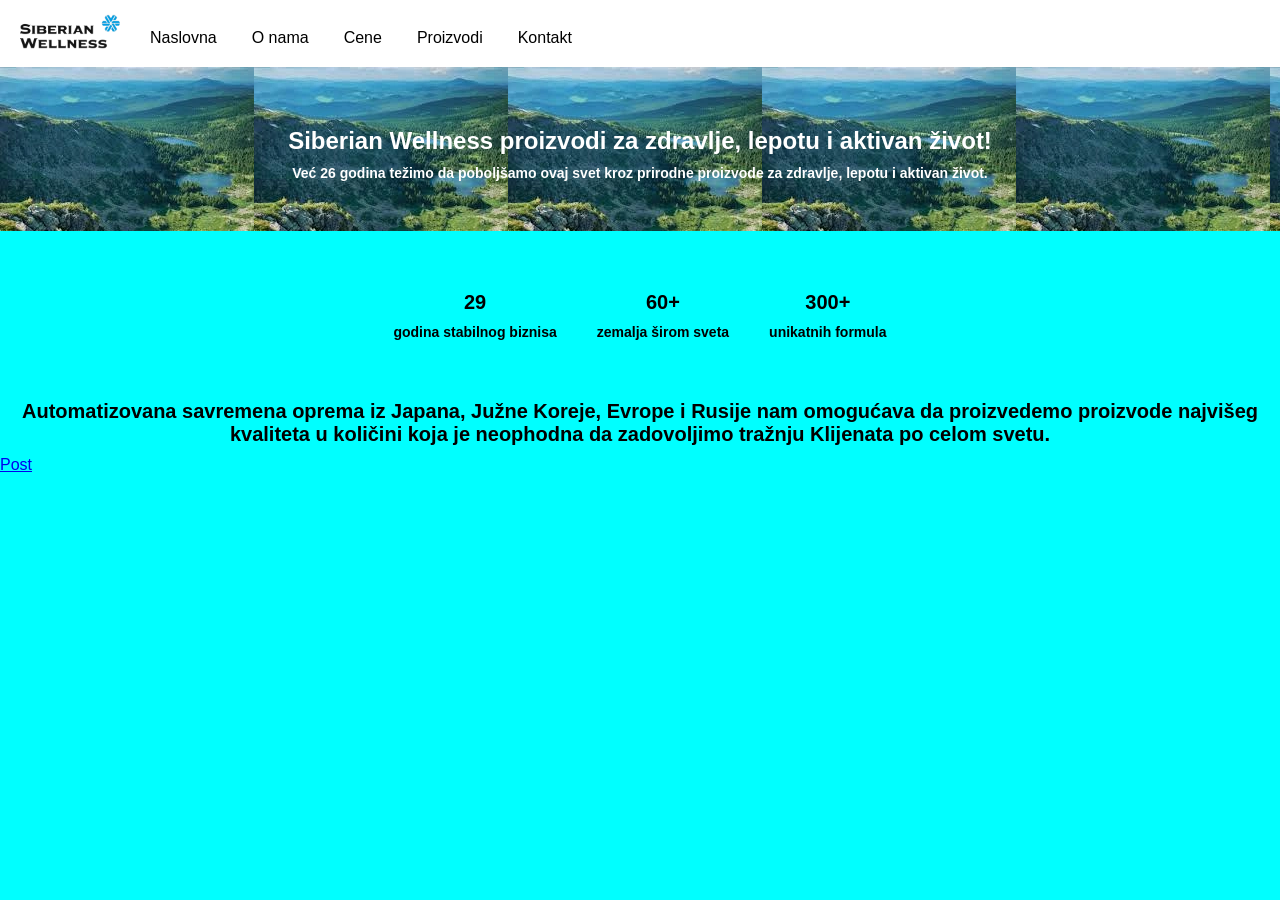
<file: index.html>
<!DOCTYPE html>
<html lang="en">
    <head>
        <meta charset="UTF-8">
        <meta http-equiv="X-UA-Compatible" content="IE=edge">
        <meta name="viewport" content="width=device-width, initial-scale=1.0">
        <link rel="icon" type="image/png" sizes="16x16" href="/favicon-16x16.png">
        <link rel="manifest" href="/site.webmanifest">
        <link rel="stylesheet" href="style.css">
        <meta name="keywords" content="Siberian Wellness, Siberian Wellness proizvodi, proizvodi za zdravlje, prirodni proizvodi, lepota, zdrav način života, wellness, aktivan život">
        <title>Siberian Wellness</title>
        <script async src="https://www.googletagmanager.com/gtm.js?id=G-FBQXN931GC"></script>
<script>
  window.dataLayer = window.dataLayer || [];
  function gtag(){dataLayer.push(arguments);}
  gtag('js', new Date());
</script>
    </head>
    <body>
        <header>
    <img src="slike/logo.webp" class="logo" alt="Logo" width="100">
    <nav class="meni">
        <a href="index.html">Naslovna</a>
        <a href="o_nama.html">O nama</a>
        <a href="tabele.html">Cene</a>
        <a href="proizvodi.html">Proizvodi</a>
        <a href="kontakt.html">Kontakt</a>
    </nav>
</header>

<section class="slika">
    <h1>Siberian Wellness proizvodi za zdravlje, lepotu i aktivan život!</h1>
    <p>
        Već 26 godina težimo da poboljšamo ovaj svet kroz prirodne proizvode
        za zdravlje, lepotu i aktivan život.
    </p>
</section>

<section class="stats">
    <div>
        <h2>29</h2>
        <p>godina stabilnog biznisa</p>
    </div>
    <div>
        <h2>60+</h2>
        <p>zemalja širom sveta</p>
    </div>
    <div>
        <h2>300+</h2>
        <p>unikatnih formula</p>
    </div>
</section>
<h2>Automatizovana savremena oprema iz Japana, Južne Koreje, Evrope i 
    Rusije nam omogućava da proizvedemo proizvode najvišeg kvaliteta u 
    količini koja je neophodna da zadovoljimo tražnju Klijenata po celom svetu.</h2>

<div id="fb-root"></div>
<script>(function(d, s, id) {
var js, fjs = d.getElementsByTagName(s)[0];
if (d.getElementById(id)) return;
js = d.createElement(s); js.id = id;
js.src = "https://connect.facebook.net/en_US/sdk.js#xfbml=1&version=v3.0";
fjs.parentNode.insertBefore(js, fjs);
}(document, 'script', 'facebook-jssdk'));</script>

<div class="fb-share-button"
data-href="https://https://veljkovic05.github.io/java/index.html"
data-layout="button_count">
</div>

<a href="https://https://veljkovic05.github.io/java/index.html" class="twitter-share-button" data-show-count="false">Post</a><script async src="https://platform.x.com/widgets.js" charset="utf-8"></script>

    </body>
</html>
</file>
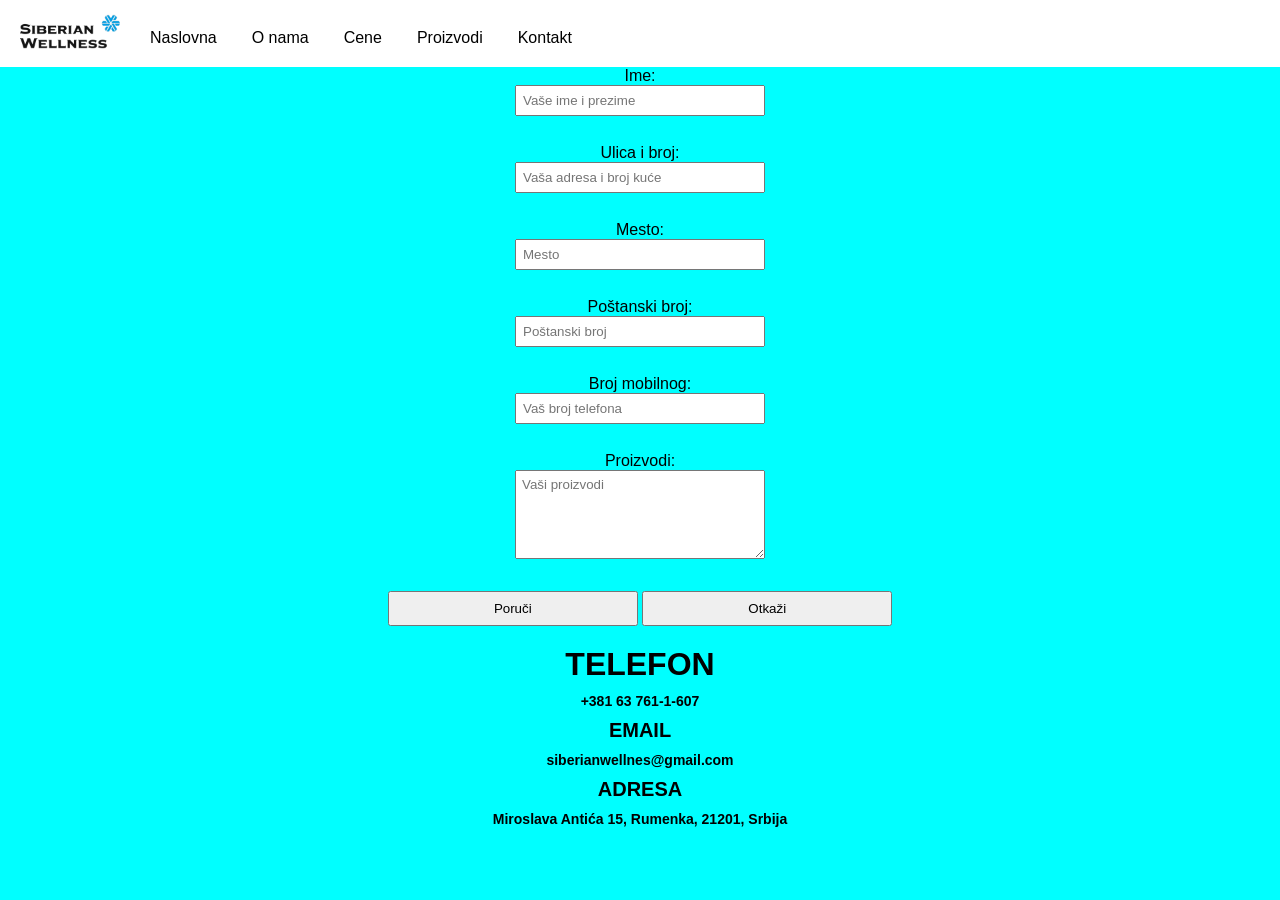
<file: kontakt.html>
<!DOCTYPE html>
<html lang="en">
    <head>
        <meta charset="UTF-8">
        <meta http-equiv="X-UA-Compatible" content="IE=edge">
        <meta name="viewport" content="width=device-width, initial-scale=1.0">
        <link rel="apple-touch-icon" sizes="180x180" href="/apple-touch-icon.png">
        <link rel="icon" type="image/png" sizes="32x32" href="/favicon-32x32.png">
        <link rel="icon" type="image/png" sizes="16x16" href="/favicon-16x16.png">
        <link rel="manifest" href="/site.webmanifest">
        <link rel="stylesheet" href="style.css">
        <title>Siberian Wellness</title>
    </head>
     <body>
        <header>
    <img src="slike/logo.webp" class="logo" alt="Logo" width="100">
    <nav class="meni">
        <a href="index.html">Naslovna</a>
        <a href="o_nama.html">O nama</a>
        <a href="tabele.html">Cene</a>
        <a href="proizvodi.html">Proizvodi</a>
        <a href="kontakt.html">Kontakt</a>
    </nav>
</header>     

<div>
<form id="forma">
    Ime:<br>
    <input type="text" id="ime" name="ime" placeholder="Vaše ime i prezime"><br><br>

    Ulica i broj:<br>
    <input type="text" id="adresa" name="Ulica i broj" placeholder="Vaša adresa i broj kuće"><br><br>

    Mesto:<br>
    <input  type="text" id="mesto" name="Mesto" placeholder="Mesto"><br><br>

    Poštanski broj:<br>
    <input  type="number" id="postanski" name="Poštanski broj" placeholder="Poštanski broj"><br><br>

    Broj mobilnog:<br>
    <input type="number" id="telefon" name="Broj telefona" placeholder="Vaš broj telefona"><br><br>

    Proizvodi:<br>
    <textarea name="poruka" id="poruka" rows="5" cols="30" placeholder="Vaši proizvodi"></textarea><br><br>

    <input type="submit" class="poruci" value="Poruči">
    <input type="reset" class="otkazi" value="Otkaži">
</form>
 <ul id="listaPorudzbina"></ul>
<p id="status"></p>
     <h1>TELEFON</h1>
     <p>+381 63 761-1-607</p>
     <h2>EMAIL</h2>
     <p >siberianwellnes@gmail.com</p>
     <h2>ADRESA</h2>
     <p>Miroslava Antića 15, Rumenka, 21201, Srbija</p>
</div>
<script src="script.js"></script>
</html>
</file>
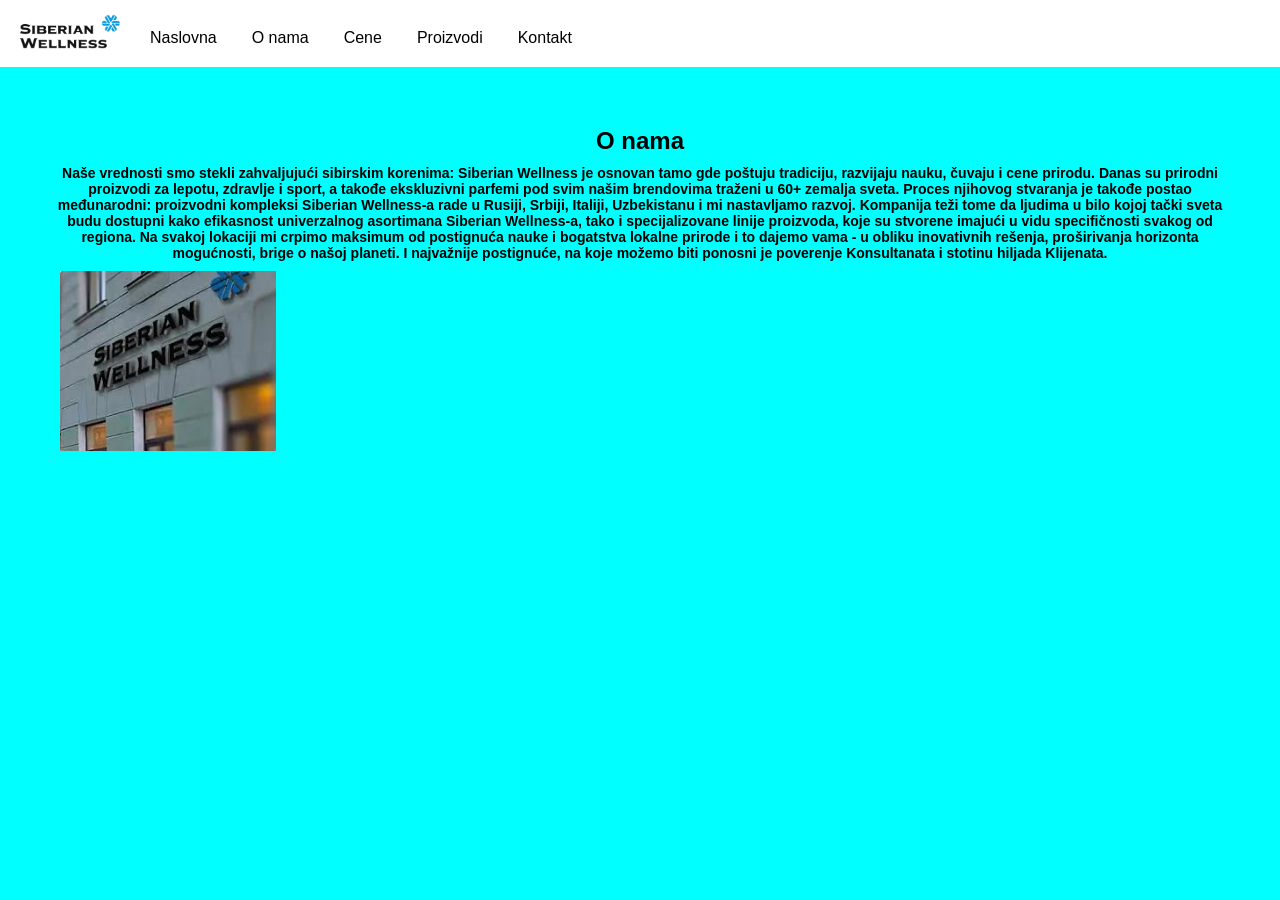
<file: o_nama.html>
<!DOCTYPE html>
<html lang="en">
    <head>
        <meta charset="UTF-8">
        <meta http-equiv="X-UA-Compatible" content="IE=edge">
        <meta name="viewport" content="width=device-width, initial-scale=1.0">
        <link rel="apple-touch-icon" sizes="180x180" href="/apple-touch-icon.png">
        <link rel="icon" type="image/png" sizes="32x32" href="/favicon-32x32.png">
        <link rel="icon" type="image/png" sizes="16x16" href="/favicon-16x16.png">
        <link rel="manifest" href="/site.webmanifest">
        <link rel="stylesheet" href="style.css">
        <title>Siberian Wellness</title>
    </head>
     <body>
        <header>
    <img src="slike/logo.webp" class="logo" alt="Logo" width="100">
    <nav class="meni">
        <a href="index.html">Naslovna</a>
        <a href="o_nama.html">O nama</a>
        <a href="tabele.html">Cene</a>
        <a href="proizvodi.html">Proizvodi</a>
        <a href="kontakt.html">Kontakt</a>
    </nav>
</header>

<section>
    <h1>O nama</h1>
    <p>
        Naše vrednosti smo stekli zahvaljujući sibirskim korenima: Siberian Wellness je osnovan tamo gde poštuju tradiciju, razvijaju nauku, čuvaju i cene prirodu. 
        Danas su prirodni proizvodi za lepotu, zdravlje i sport, a takođe ekskluzivni parfemi pod svim našim brendovima traženi u 60+ zemalja sveta. 
        Proces njihovog stvaranja je takođe postao međunarodni: proizvodni kompleksi Siberian Wellness-a rade u Rusiji, Srbiji, Italiji, 
        Uzbekistanu i mi nastavljamo razvoj. Kompanija teži tome da ljudima u bilo kojoj tački sveta budu dostupni kako efikasnost univerzalnog 
        asortimana Siberian Wellness-a, tako i specijalizovane linije proizvoda, koje su stvorene imajući u vidu specifičnosti svakog od regiona. 
        Na svakoj lokaciji mi crpimo maksimum od postignuća nauke i bogatstva lokalne prirode i to dajemo vama - u obliku inovativnih rešenja, 
        proširivanja horizonta mogućnosti, brige o našoj planeti. 
        I najvažnije postignuće, na koje možemo biti ponosni je poverenje Konsultanata i stotinu hiljada Klijenata.
    </p>

    <img src="slike/onama.webp"  class="onama" alt="O nama">
</section>
    </body>
</html>
</file>
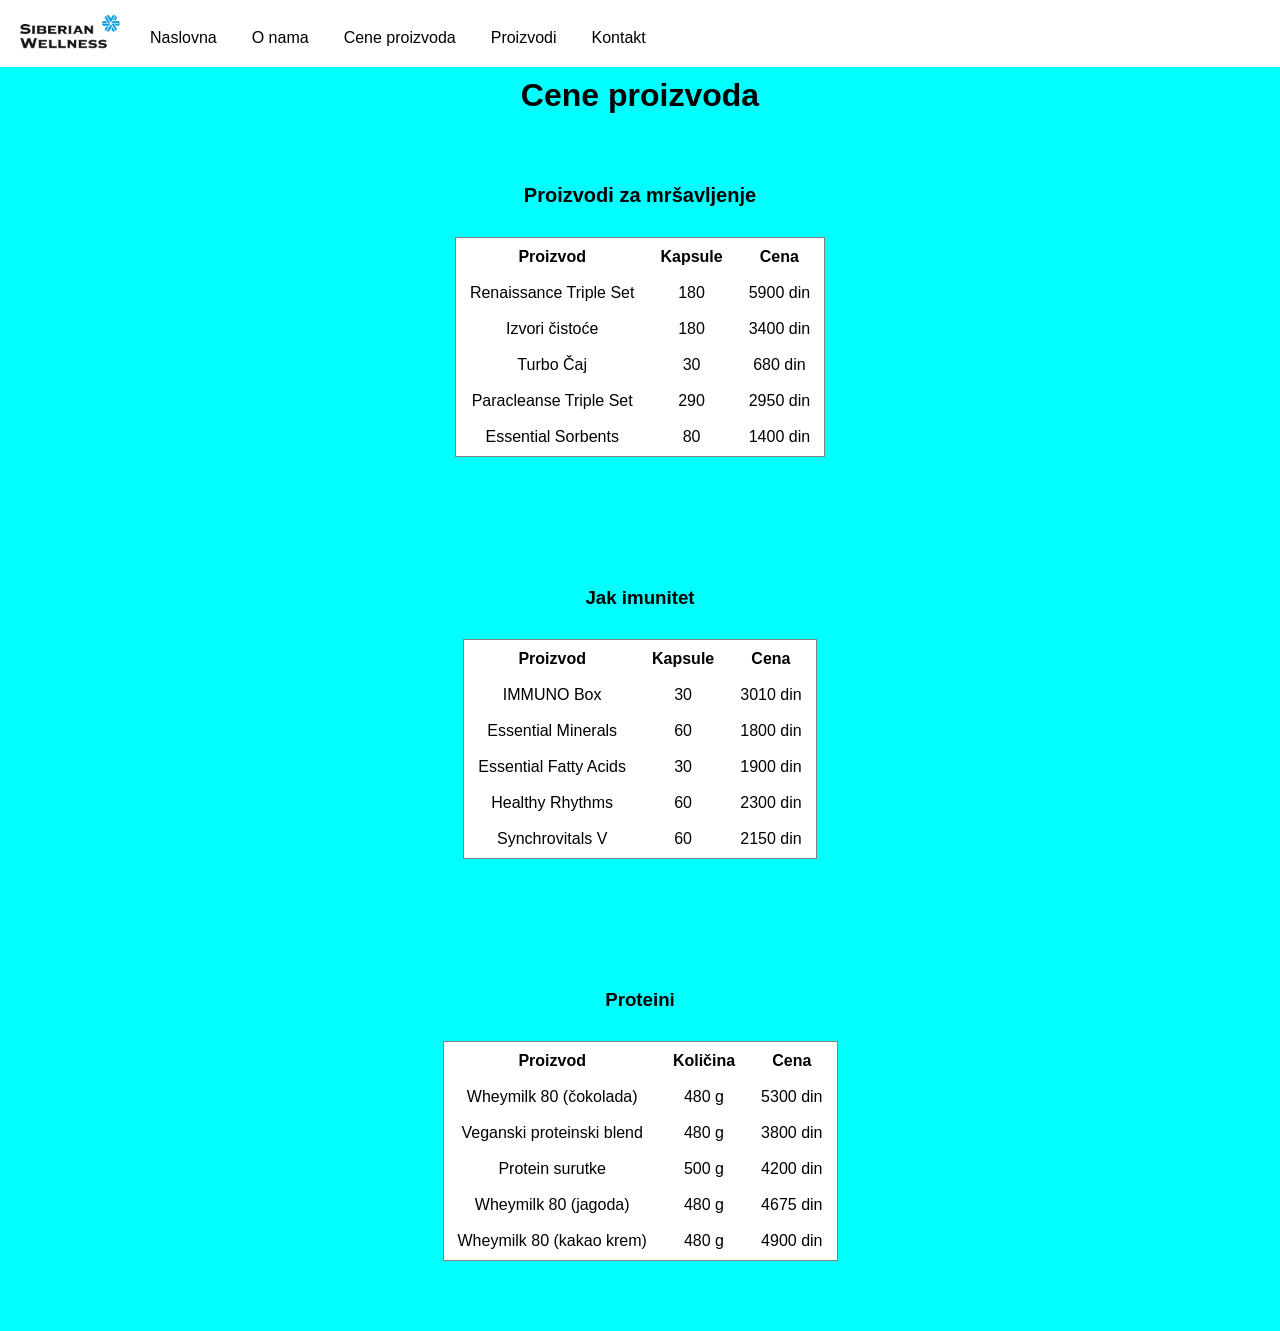
<file: tabele.html>
<!DOCTYPE html>
<html lang="sr">
<head>
    <meta charset="UTF-8">
    <meta name="viewport" content="width=device-width, initial-scale=1.0">
        <link rel="apple-touch-icon" sizes="180x180" href="/apple-touch-icon.png">
        <link rel="icon" type="image/png" sizes="32x32" href="/favicon-32x32.png">
        <link rel="icon" type="image/png" sizes="16x16" href="/favicon-16x16.png">
        <link rel="manifest" href="/site.webmanifest">
    <title>Cene proizvoda | Siberian Wellness</title>
    <link rel="stylesheet" href="style.css">
</head>
<body>

<header>
    <img src="slike/logo.webp" class="logo" alt="Logo" width="100">

    <nav class="meni">
        <a href="index.html">Naslovna</a>
        <a href="o_nama.html">O nama</a>
        <a href="tabele.html">Cene proizvoda</a>
        <a href="proizvodi.html">Proizvodi</a>
        <a href="kontakt.html">Kontakt</a>
    </nav>
</header>

<main>

    <h1 class="naslov">Cene proizvoda</h1>
    <section>
        <h2>Proizvodi za mršavljenje</h2>

        <table>
            <tr>
                <th>Proizvod</th>
                <th>Kapsule</th>
                <th>Cena</th>
            </tr>
            <tr>
                <td>Renaissance Triple Set</td>
                <td>180</td>
                <td>5900 din</td>
            </tr>
            <tr>
                <td>Izvori čistoće</td>
                <td>180</td>
                <td>3400 din</td>
            </tr>
            <tr>
                <td>Turbo Čaj</td>
                <td>30</td>
                <td>680 din</td>
            </tr>
            <tr>
                <td>Paracleanse Triple Set</td>
                <td>290</td>
                <td>2950 din</td>
            </tr>
            <tr>
                <td>Essential Sorbents</td>
                <td>80</td>
                <td>1400 din</td>
            </tr>
        </table>
    </section>
    <section>
        <h3>Jak imunitet</h3>

        <table>
            <tr>
                <th>Proizvod</th>
                <th>Kapsule</th>
                <th>Cena</th>
            </tr>
            <tr>
                <td>IMMUNO Box</td>
                <td>30</td>
                <td>3010 din</td>
            </tr>
            <tr>
                <td>Essential Minerals</td>
                <td>60</td>
                <td>1800 din</td>
            </tr>
            <tr>
                <td>Essential Fatty Acids</td>
                <td>30</td>
                <td>1900 din</td>
            </tr>
            <tr>
                <td>Healthy Rhythms</td>
                <td>60</td>
                <td>2300 din</td>
            </tr>
            <tr>
                <td>Synchrovitals V</td>
                <td>60</td>
                <td>2150 din</td>
            </tr>
        </table>
    </section>
    <section>
        <h3>Proteini</h3>

        <table>
            <tr>
                <th>Proizvod</th>
                <th>Količina</th>
                <th>Cena</th>
            </tr>
            <tr>
                <td>Wheymilk 80 (čokolada)</td>
                <td>480 g</td>
                <td>5300 din</td>
            </tr>
            <tr>
                <td>Veganski proteinski blend</td>
                <td>480 g</td>
                <td>3800 din</td>
            </tr>
            <tr>
                <td>Protein surutke</td>
                <td>500 g</td>
                <td>4200 din</td>
            </tr>
            <tr>
                <td>Wheymilk 80 (jagoda)</td>
                <td>480 g</td>
                <td>4675 din</td>
            </tr>
            <tr>
                <td>Wheymilk 80 (kakao krem)</td>
                <td>480 g</td>
                <td>4900 din</td>
            </tr>
        </table>
    </section>

</main>
</body>
</html>
</file>
<file: style.css>
img,img:hover{height:auto}h1,h2,h3,p{font-weight:700}.meni,.stats,header{display:flex}header,table{background-color:#fff}.stats,form,h1,h2,h3,p,td,th{text-align:center}*{margin:0;padding:0;box-sizing:border-box;font-family:Arial,Helvetica,sans-serif}body{background-color:#0ff}header{align-items:center;gap:20px;padding:10px 20px}.onama,h1,h2,h3{padding:10px}.meni{gap:15px;margin-top:10px}.meni a{text-decoration:none;color:#000;padding:6px 10px;transition:background-color .3s,color .3s}.stats h1,img{transition:transform .3s}.meni a:hover{background-color:#000;color:#fff;border-radius:5px}.slika{background-image:url(slike/1.webp);width:100%;height:100%;color:#fff}section{padding:50px}.stats{justify-content:center;gap:40px}.stats h1{font-size:48px;color:#00008b}.stats h1:hover{transform:scale(1.1)}.onama{width:20%;height:20%}table{border:1px solid gray;margin:20px auto}td,th{padding:8px 12px}form input,form textarea{width:250px;padding:6px;margin-bottom:10px}.otkazi,.poruci{padding:8px 15px;cursor:pointer;transition:background-color .3s}.poruci:hover{background-color:green;color:#fff}.otkazi:hover{background-color:red;color:#fff}.container{width:95%}nav ul{flex-direction:column;align-items:center}h2{font-size:20px}p{font-size:14px}img{max-width:100%}
</file>
